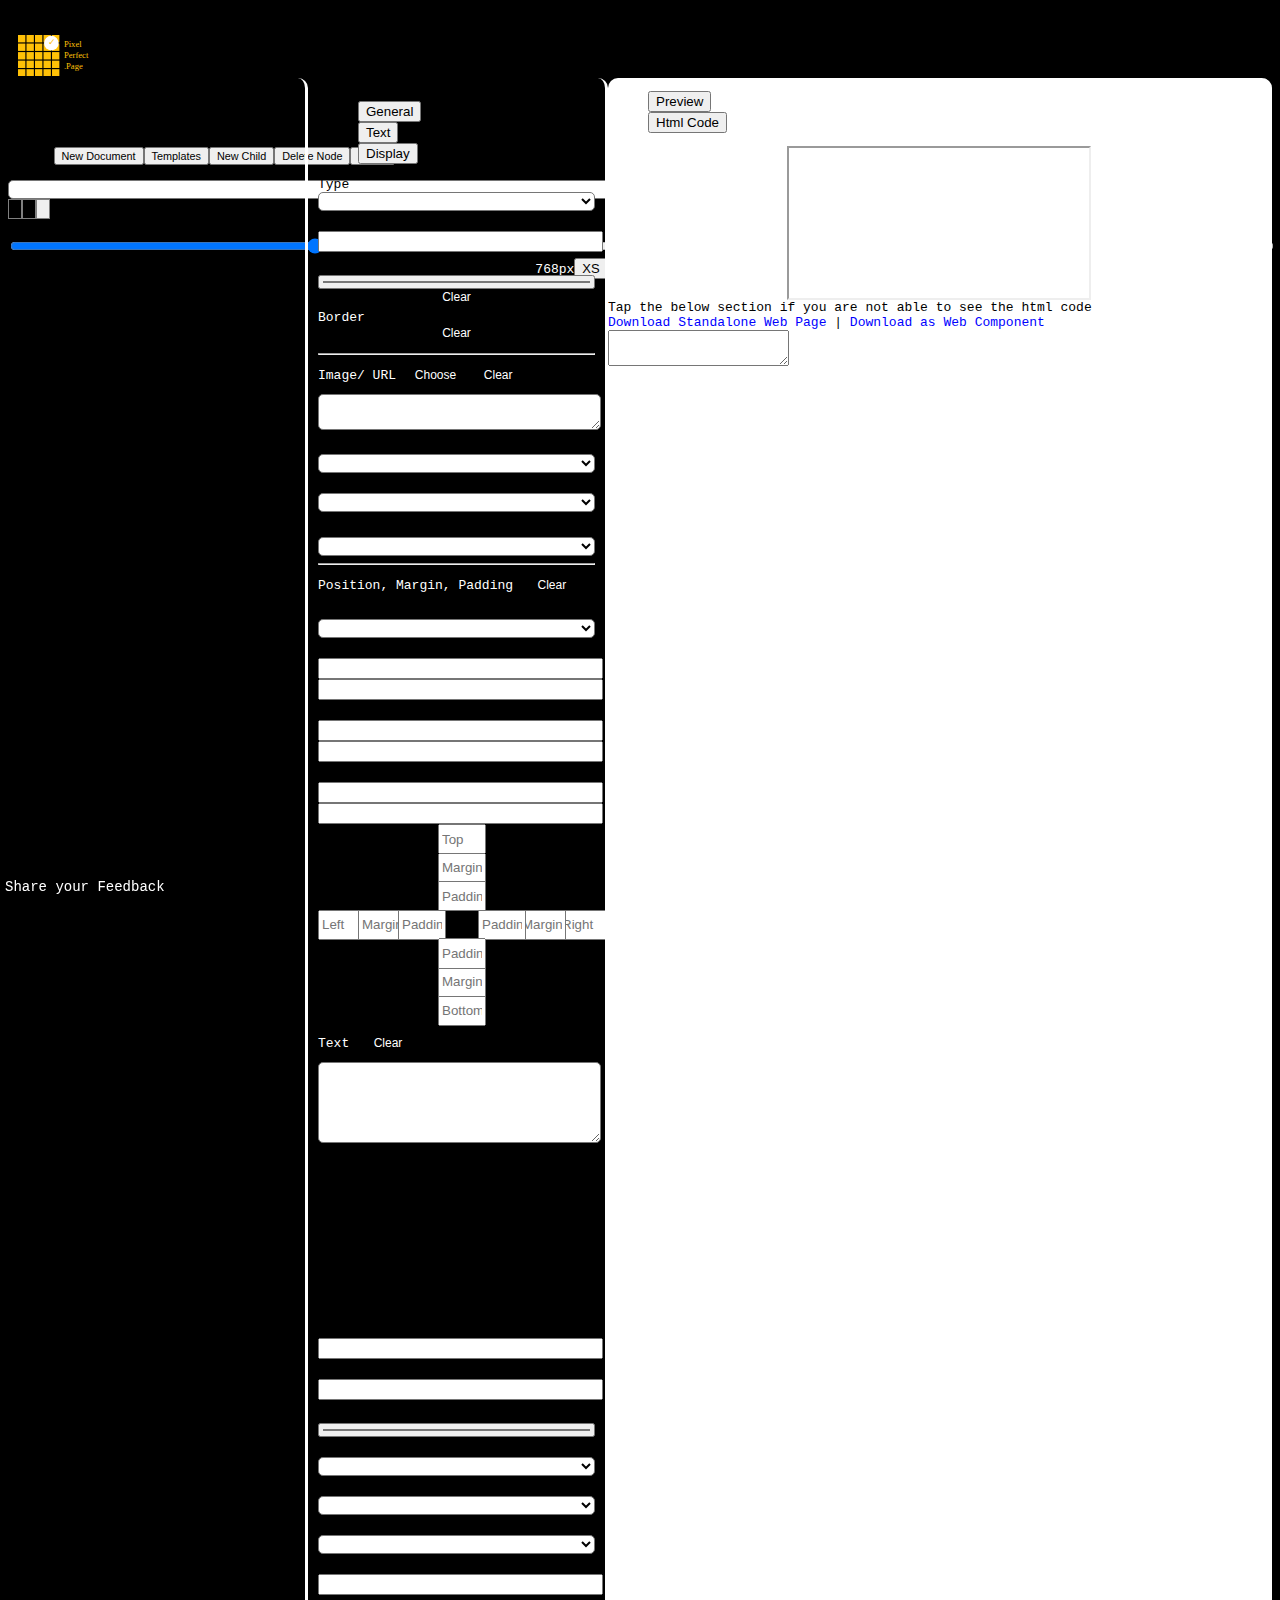
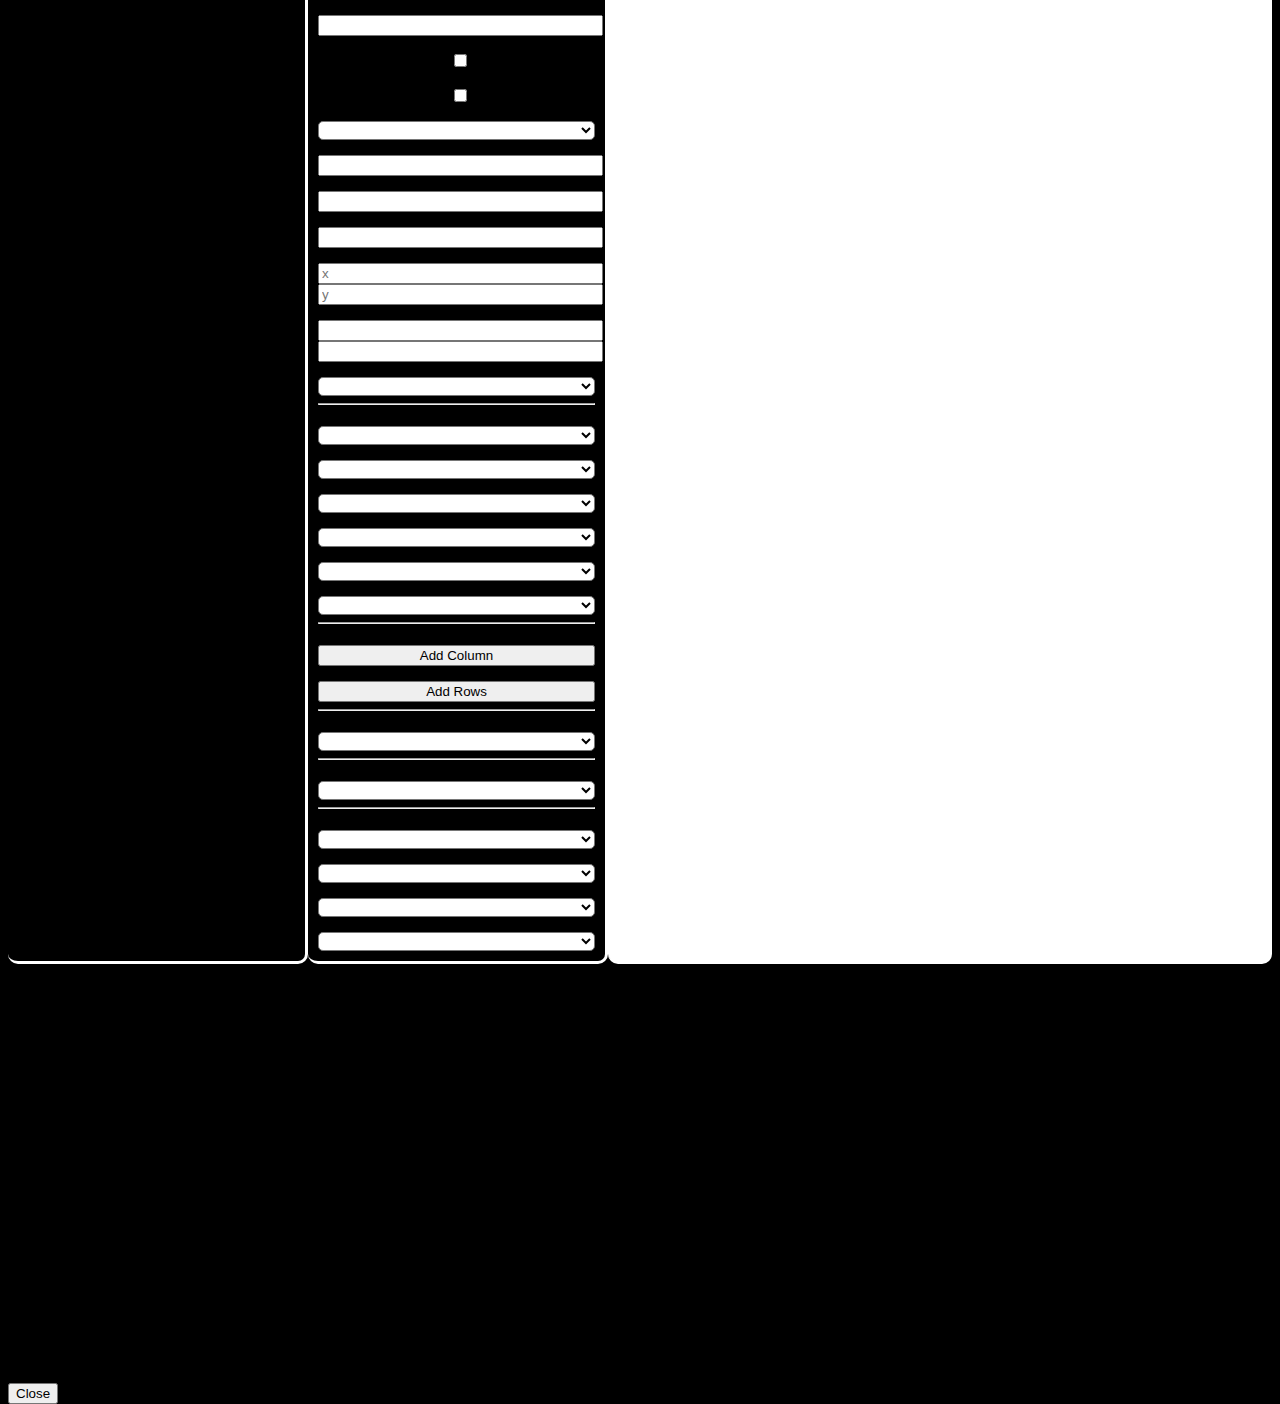
<file: app/index.html>
<!-- "The impossible - what nobody can do until somebody does" --><!DOCTYPE html><html lang="en"><head>
  <meta charset="utf-8">
  <title>Pixel Perfect your Page</title>
  <base href="/">
  <meta name="viewport" content="width=device-width, initial-scale=1">
  <link rel="icon" type="image/x-icon" href="favicon.ico">
  <meta name="title" content="pixelperfect.page - Interface Builder for html pages">
  <meta name="description" content="pixelperfect.page is a FREE WYSIWYG visual editor to swiftly design web pages using html, css and bootstrap. The outputs generated can be either as standalone pages or as webcomponents">
  <meta name="keywords" content="HTML Playground, webcomponents, bootstrap, bootstrap editor, css grid, foundation, mac web editor, resposive website design, tailwindcss, web builder, web editor, website builder, website editor, windows web editor, tailwind css">
  <meta name="application-name" content="pixelperfect.page">
  <link href="https://unpkg.com/pattern.css" rel="stylesheet">
  <link href="https://unpkg.com/aos@2.3.1/dist/aos.css" rel="stylesheet">
  <script src="https://unpkg.com/aos@2.3.1/dist/aos.js"></script>
  <link href="https://cdn.jsdelivr.net/npm/bootstrap@5.0.0/dist/css/bootstrap.min.css" rel="stylesheet" integrity="sha384-wEmeIV1mKuiNpC+IOBjI7aAzPcEZeedi5yW5f2yOq55WWLwNGmvvx4Um1vskeMj0" crossorigin="anonymous">
  <script src="https://cdn.jsdelivr.net/npm/bootstrap@5.0.0/dist/js/bootstrap.bundle.min.js" integrity="sha384-p34f1UUtsS3wqzfto5wAAmdvj+osOnFyQFpp4Ua3gs/ZVWx6oOypYoCJhGGScy+8" crossorigin="anonymous"></script>  
  <script src="https://cdn.jsdelivr.net/npm/lodash@4.17.21/lodash.min.js"></script>
  <link rel="stylesheet" href="https://use.fontawesome.com/releases/v5.7.0/css/all.css" integrity="sha384-lZN37f5QGtY3VHgisS14W3ExzMWZxybE1SJSEsQp9S+oqd12jhcu+A56Ebc1zFSJ" crossorigin="anonymous">
  <link rel="manifest" href="manifest.webmanifest">
  <meta name="theme-color" content="#1976d2">
  <script type="text/javascript" src="https://platform-api.sharethis.com/js/sharethis.js#property=60a8d039f74fe70012bfaa3f&amp;product=sop" async="async"></script>
  <!-- Global site tag (gtag.js) - Google Analytics -->
  <script async="" src="https://www.googletagmanager.com/gtag/js?id=G-QD2JPGFH66"></script>
  <script>
  setTimeout(() => {
    AOS.init();
  }, 1000);
  window.dataLayer = window.dataLayer || [];
  function gtag(){dataLayer.push(arguments);}
  gtag('js', new Date());

  gtag('config', 'G-QD2JPGFH66');
  </script>
  <!-- Global site tag (gtag.js) - Google Analytics -->
  <script type="application/ld+json">
    {
      "@context": "http://schema.org",
      "@type": "WebApplication",
      "name": "Pixel Perfect Page",
      "url": "http://pixelperfect.page/",
      "logo": "http://pixelperfect.page/assets/images/logo.png",
      "description": "Create your frontend code quickly with our simple tools. PixelPerfect.page helps you make your frontend coding easier without needing to be an expert in html, css.",
      "applicationCategory": "Free Html wysiwyg tool",
      "genre": "Tool",
      "about": {
        "@type": "Thing",
        "description": "Free, Html, wysiwyg, online, tool,"
      },
      "browserRequirements": "Requires JavaScript. Requires HTML5.",
      "softwareVersion": "1.0.0",
      "softwareHelp": {
        "@type": "CreativeWork",
        "url": "http://pixelperfect.page/"
      },
      "operatingSystem": "All",
      "aggregateRating": {
        "@type": "AggregateRating",
        "ratingValue": "88",
        "bestRating": "100",
        "ratingCount": "192990"
      }
    },
    { 
      "@context": "https://schema.org",
      "@type": "Organization",
      "url": "http://pixelperfect.page/",
      "logo": "http://pixelperfect.page/assets/images/logo.png"
    }
    </script>
    <script data-name="BMC-Widget" data-cfasync="false" src="https://cdnjs.buymeacoffee.com/1.0.0/widget.prod.min.js" data-id="pixelperfectp" data-description="Support me on Buy me a coffee!" data-message="" data-color="#FFDD00" data-position="Right" data-x_margin="18" data-y_margin="18"></script>
    <script data-ad-client="ca-pub-2064816161436813" async="" src="https://pagead2.googlesyndication.com/pagead/js/adsbygoogle.js"></script>    
<link rel="stylesheet" href="styles.2aec8d1ae13839f62c28.css"><style ng-transition="serverApp"></style><style ng-transition="serverApp">.logo[_ngcontent-sc54]{padding:10px}.shell[_ngcontent-sc54]{display:grid;grid-template-columns:1fr;grid-template-rows:70px 1fr;gap:0 0;grid-template-areas:"headerpane" "contentpane"}.headerpane[_ngcontent-sc54]{grid-area:headerpane}.contentpane[_ngcontent-sc54]{grid-area:contentpane}.panebutton[_ngcontent-sc54], .panebutton3[_ngcontent-sc54]{border:1px solid grey;height:20px}.selectedPaneButton[_ngcontent-sc54]{background-color:var(--bs-yellow)}.grid-container[_ngcontent-sc54]{height:200px;margin:0;display:grid;grid-template-columns:1fr 1fr 1fr 1fr 1fr 1fr 1fr;grid-template-rows:1fr 1fr 1fr 1fr 1fr 1fr 1fr;gap:0 0;grid-template-areas:". . . top . . ." ". . . tmargin . . ." ". . . tpadding . . ." "left lmargin lpadding . rpadding rmargin right" ". . . bpadding . . ." ". . . bmargin . . ." ". . . bottom . . ."}.top[_ngcontent-sc54]{grid-area:top}.bottom[_ngcontent-sc54]{grid-area:bottom}.left[_ngcontent-sc54]{grid-area:left}.right[_ngcontent-sc54]{grid-area:right}.lmargin[_ngcontent-sc54]{grid-area:lmargin}.rmargin[_ngcontent-sc54]{grid-area:rmargin}.tmargin[_ngcontent-sc54]{grid-area:tmargin}.bmargin[_ngcontent-sc54]{grid-area:bmargin}.lpadding[_ngcontent-sc54]{grid-area:lpadding}.rpadding[_ngcontent-sc54]{grid-area:rpadding}.tpadding[_ngcontent-sc54]{grid-area:tpadding}.bpadding[_ngcontent-sc54]{grid-area:bpadding}.toolbar[_ngcontent-sc54]{padding-top:20px}.grid-container[_ngcontent-sc54]   *[_ngcontent-sc54]{position:relative;width:40px}.grid-container[_ngcontent-sc54]   [_ngcontent-sc54]:after{position:absolute;top:0;left:0}.node-explorer[_ngcontent-sc54]{background-color:var(--bs-yellow)}.node-explorer[_ngcontent-sc54], .node-explorer-preview[_ngcontent-sc54]{border-right:3px solid #fff;border-bottom:3px solid #fff;overflow:auto;border-radius:10px}.node-explorer-preview[_ngcontent-sc54]{background-color:#fff}.text-label[_ngcontent-sc54]{color:#000;font-size:small;font-weight:500;margin-top:5px}.border-hr[_ngcontent-sc54]{border-top:1px dashed grey;margin-top:0}.config-window[_ngcontent-sc54]{height:600px;overflow:scroll}@media only screen and (min-width:320px){.page-sections-none[_ngcontent-sc54]{grid-template-columns:0 0 1fr}}@media only screen and (min-width:768px){.page-sections-none[_ngcontent-sc54]{grid-template-columns:0 0 1fr}}@media only screen and (min-width:320px){.page-sections-one[_ngcontent-sc54]{grid-template-columns:200px 0 1fr}}@media only screen and (min-width:768px){.page-sections-one[_ngcontent-sc54]{grid-template-columns:300px 0 1fr}}@media only screen and (min-width:320px){.page-sections-two[_ngcontent-sc54]{grid-template-columns:0 250px 1fr}}@media only screen and (min-width:768px){.page-sections-two[_ngcontent-sc54]{grid-template-columns:0 300px 1fr}}@media only screen and (min-width:320px){.page-sections-one-two[_ngcontent-sc54]{grid-template-columns:200px 250px 1fr}}@media only screen and (min-width:768px){.page-sections-one-two[_ngcontent-sc54]{grid-template-columns:300px 300px 1fr}}.page-sections[_ngcontent-sc54]{height:100%;display:grid;grid-template-rows:1fr;gap:0 0;grid-template-areas:"nodeexplorer properties preview"}.node-explorer-pane1[_ngcontent-sc54]{width:100%;overflow:scroll}.nodeexplorer[_ngcontent-sc54]{grid-area:nodeexplorer;padding:0}.properties[_ngcontent-sc54]{grid-area:properties;padding:10px;overflow-x:hidden;-webkit-touch-callout:none;-webkit-user-select:none;user-select:none}.preview[_ngcontent-sc54]{grid-area:preview;overflow-x:auto}iframe[_ngcontent-sc54]{margin-left:auto;margin-right:auto;display:block}.template-list[_ngcontent-sc54]{height:350px;overflow-y:scroll}.template-item[_ngcontent-sc54]{height:200px;border:3px solid bisque;border-radius:5px}.download-link[_ngcontent-sc54]{color:#00f;cursor:pointer;text-decoration:underline}.feedback[_ngcontent-sc54]{position:fixed;left:0;bottom:0;padding:5px;font-size:14px;font-family:Courier New;background-color:var(--bs-yellow)}a[_ngcontent-sc54]{color:#fff;text-decoration:none!important}.clear-field[_ngcontent-sc54], .xlabel[_ngcontent-sc54]{background-color:var(--bs-orange);color:#fff;font-family:sans-serif;border-radius:.3rem;font-size:12px;cursor:pointer;margin:1px;padding:1px 10px;border:none}.clear-field[_ngcontent-sc54]{width:60px}.clear-field-without-position[_ngcontent-sc54]{background-color:var(--bs-orange);color:#fff;font-family:sans-serif;border-radius:.3rem;cursor:pointer;border:none;font-size:12px}.section-title[_ngcontent-sc54]{background:var(--bs-dark);color:#fff;padding-top:5px;padding-bottom:5px;margin-bottom:5px;cursor:pointer}.screen-width-selector[_ngcontent-sc54]{width:100%}.screen-width-text[_ngcontent-sc54]{color:#fff;width:100%;text-align:center}.toolbar-btn[_ngcontent-sc54]{color:var(--bs-yellow);font-size:smaller}.toolbar-btn[_ngcontent-sc54]:hover{color:#000}.viewport-unlock[_ngcontent-sc54]{color:#fff}.viewport-lock[_ngcontent-sc54]{color:var(--bs-yellow)}.viewport-lock-button[_ngcontent-sc54]{font-size:small}.viewport-size-label[_ngcontent-sc54]{min-width:50px}</style></head>
<body>
  <app-root _nghost-sc56="" ng-version="11.2.8"><router-outlet _ngcontent-sc56=""></router-outlet><!----></app-root>
  <noscript>Please enable JavaScript to continue using this application.</noscript>
<script src="runtime.7b63b9fd40098a2e8207.js" defer=""></script><script src="polyfills.00096ed7d93ed26ee6df.js" defer=""></script><script src="main.a1f9c916d715e26f8593.js" defer=""></script>


</body><!-- This page was prerendered with Angular Universal --></html>
</file>
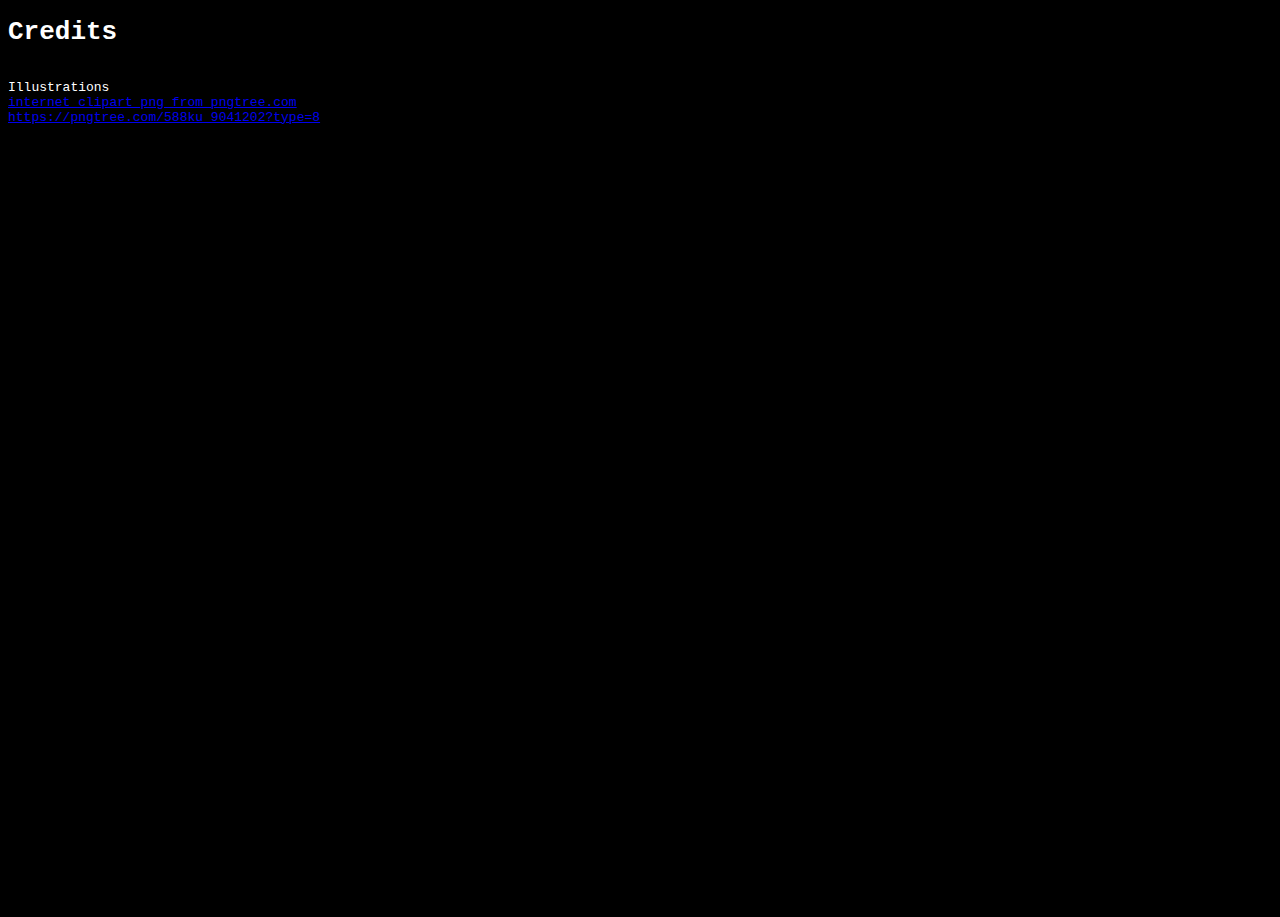
<file: credits/index.html>
<!-- "The impossible - what nobody can do until somebody does" --><!DOCTYPE html><html lang="en"><head>
  <meta charset="utf-8">
  <title>Pixel Perfect your Page</title>
  <base href="/">
  <meta name="viewport" content="width=device-width, initial-scale=1">
  <link rel="icon" type="image/x-icon" href="favicon.ico">
  <meta name="title" content="pixelperfect.page - Interface Builder for html pages">
  <meta name="description" content="pixelperfect.page is a FREE WYSIWYG visual editor to swiftly design web pages using html, css and bootstrap. The outputs generated can be either as standalone pages or as webcomponents">
  <meta name="keywords" content="HTML Playground, webcomponents, bootstrap, bootstrap editor, css grid, foundation, mac web editor, resposive website design, tailwindcss, web builder, web editor, website builder, website editor, windows web editor, tailwind css">
  <meta name="application-name" content="pixelperfect.page">
  <link href="https://unpkg.com/pattern.css" rel="stylesheet">
  <link href="https://unpkg.com/aos@2.3.1/dist/aos.css" rel="stylesheet">
  <script src="https://unpkg.com/aos@2.3.1/dist/aos.js"></script>
  <link href="https://cdn.jsdelivr.net/npm/bootstrap@5.0.0/dist/css/bootstrap.min.css" rel="stylesheet" integrity="sha384-wEmeIV1mKuiNpC+IOBjI7aAzPcEZeedi5yW5f2yOq55WWLwNGmvvx4Um1vskeMj0" crossorigin="anonymous">
  <script src="https://cdn.jsdelivr.net/npm/bootstrap@5.0.0/dist/js/bootstrap.bundle.min.js" integrity="sha384-p34f1UUtsS3wqzfto5wAAmdvj+osOnFyQFpp4Ua3gs/ZVWx6oOypYoCJhGGScy+8" crossorigin="anonymous"></script>  
  <script src="https://cdn.jsdelivr.net/npm/lodash@4.17.21/lodash.min.js"></script>
  <link rel="stylesheet" href="https://use.fontawesome.com/releases/v5.7.0/css/all.css" integrity="sha384-lZN37f5QGtY3VHgisS14W3ExzMWZxybE1SJSEsQp9S+oqd12jhcu+A56Ebc1zFSJ" crossorigin="anonymous">
  <link rel="manifest" href="manifest.webmanifest">
  <meta name="theme-color" content="#1976d2">
  <script type="text/javascript" src="https://platform-api.sharethis.com/js/sharethis.js#property=60a8d039f74fe70012bfaa3f&amp;product=sop" async="async"></script>
  <!-- Global site tag (gtag.js) - Google Analytics -->
  <script async="" src="https://www.googletagmanager.com/gtag/js?id=G-QD2JPGFH66"></script>
  <script>
  setTimeout(() => {
    AOS.init();
  }, 1000);
  window.dataLayer = window.dataLayer || [];
  function gtag(){dataLayer.push(arguments);}
  gtag('js', new Date());

  gtag('config', 'G-QD2JPGFH66');
  </script>
  <!-- Global site tag (gtag.js) - Google Analytics -->
  <script type="application/ld+json">
    {
      "@context": "http://schema.org",
      "@type": "WebApplication",
      "name": "Pixel Perfect Page",
      "url": "http://pixelperfect.page/",
      "logo": "http://pixelperfect.page/assets/images/logo.png",
      "description": "Create your frontend code quickly with our simple tools. PixelPerfect.page helps you make your frontend coding easier without needing to be an expert in html, css.",
      "applicationCategory": "Free Html wysiwyg tool",
      "genre": "Tool",
      "about": {
        "@type": "Thing",
        "description": "Free, Html, wysiwyg, online, tool,"
      },
      "browserRequirements": "Requires JavaScript. Requires HTML5.",
      "softwareVersion": "1.0.0",
      "softwareHelp": {
        "@type": "CreativeWork",
        "url": "http://pixelperfect.page/"
      },
      "operatingSystem": "All",
      "aggregateRating": {
        "@type": "AggregateRating",
        "ratingValue": "88",
        "bestRating": "100",
        "ratingCount": "192990"
      }
    },
    { 
      "@context": "https://schema.org",
      "@type": "Organization",
      "url": "http://pixelperfect.page/",
      "logo": "http://pixelperfect.page/assets/images/logo.png"
    }
    </script>
    <script data-name="BMC-Widget" data-cfasync="false" src="https://cdnjs.buymeacoffee.com/1.0.0/widget.prod.min.js" data-id="pixelperfectp" data-description="Support me on Buy me a coffee!" data-message="" data-color="#FFDD00" data-position="Right" data-x_margin="18" data-y_margin="18"></script>
    <script data-ad-client="ca-pub-2064816161436813" async="" src="https://pagead2.googlesyndication.com/pagead/js/adsbygoogle.js"></script>    
<link rel="stylesheet" href="styles.2aec8d1ae13839f62c28.css"><style ng-transition="serverApp"></style><style ng-transition="serverApp">#credits-container[_ngcontent-sc16]{color:#fff}</style></head>
<body>
  <app-root _nghost-sc56="" ng-version="11.2.8"><router-outlet _ngcontent-sc56=""></router-outlet><app-credits _nghost-sc16=""><div _ngcontent-sc16="" id="credits-container"><h1 _ngcontent-sc16="">Credits</h1><br _ngcontent-sc16=""> Illustrations<br _ngcontent-sc16=""><a _ngcontent-sc16="" href="https://pngtree.com/so/internet-clipart">internet clipart png from pngtree.com</a><br _ngcontent-sc16=""><a _ngcontent-sc16="" href="https://pngtree.com/588ku_9041202?type=8"> https://pngtree.com/588ku_9041202?type=8</a><br _ngcontent-sc16=""><br _ngcontent-sc16=""></div></app-credits><!----></app-root>
  <noscript>Please enable JavaScript to continue using this application.</noscript>
<script src="runtime.7b63b9fd40098a2e8207.js" defer=""></script><script src="polyfills.00096ed7d93ed26ee6df.js" defer=""></script><script src="main.a1f9c916d715e26f8593.js" defer=""></script>


</body><!-- This page was prerendered with Angular Universal --></html>
</file>
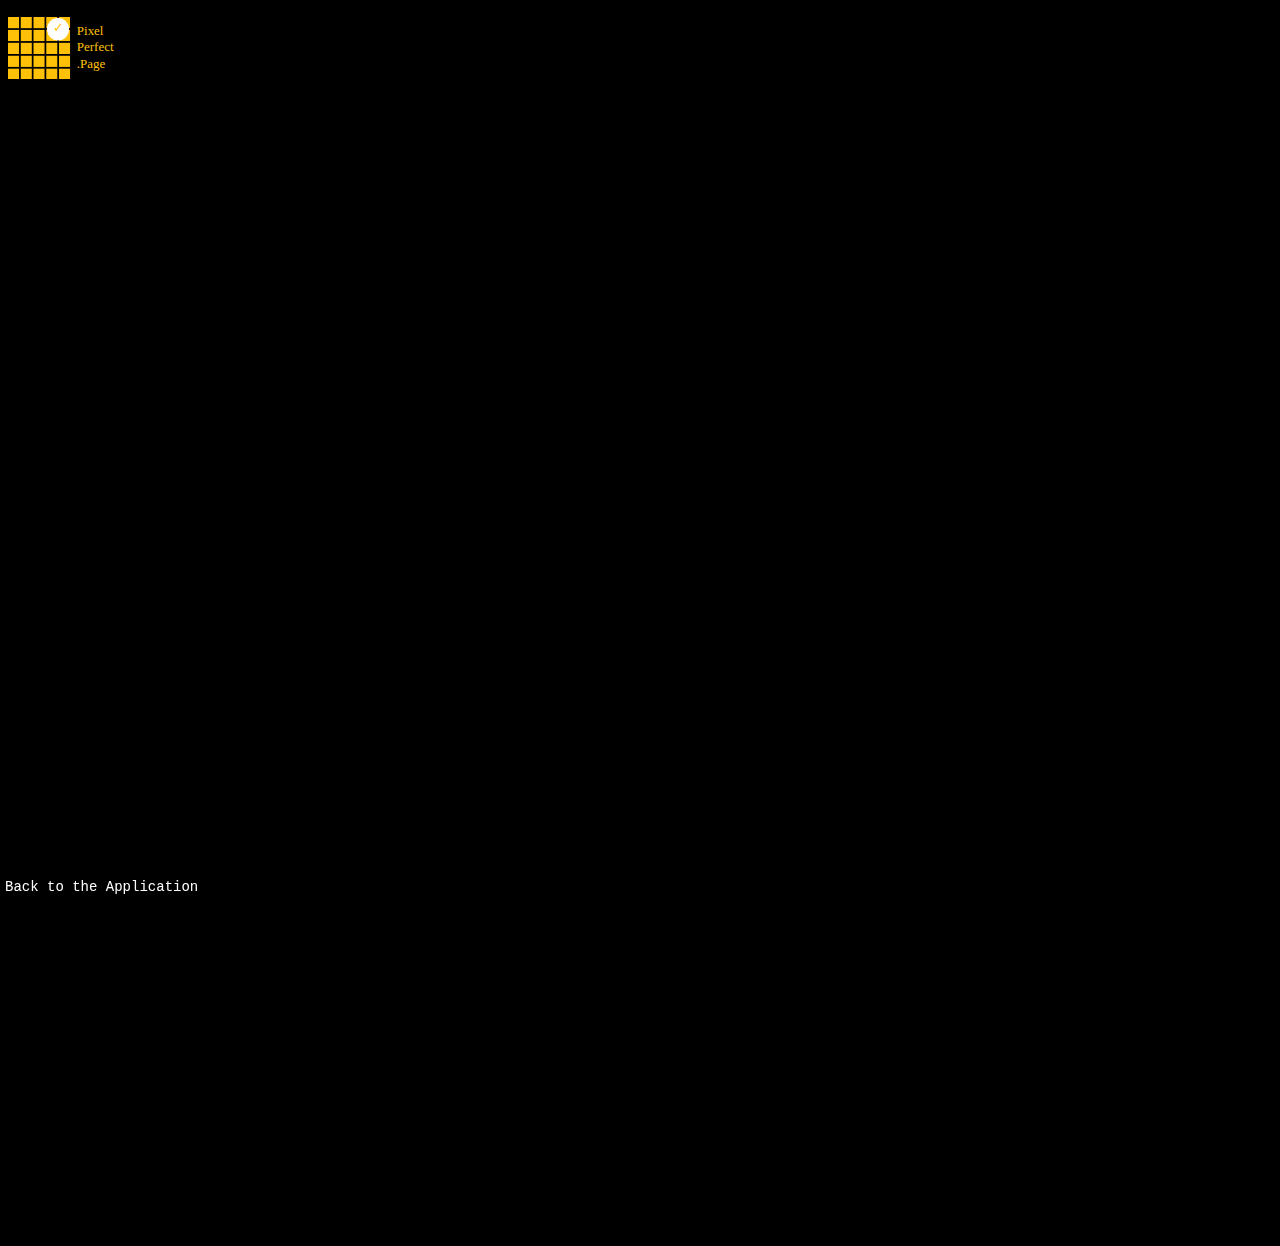
<file: feedback/index.html>
<!-- "The impossible - what nobody can do until somebody does" --><!DOCTYPE html><html lang="en"><head>
  <meta charset="utf-8">
  <title>Pixel Perfect your Page</title>
  <base href="/">
  <meta name="viewport" content="width=device-width, initial-scale=1">
  <link rel="icon" type="image/x-icon" href="favicon.ico">
  <meta name="title" content="pixelperfect.page - Interface Builder for html pages">
  <meta name="description" content="pixelperfect.page is a FREE WYSIWYG visual editor to swiftly design web pages using html, css and bootstrap. The outputs generated can be either as standalone pages or as webcomponents">
  <meta name="keywords" content="HTML Playground, webcomponents, bootstrap, bootstrap editor, css grid, foundation, mac web editor, resposive website design, tailwindcss, web builder, web editor, website builder, website editor, windows web editor, tailwind css">
  <meta name="application-name" content="pixelperfect.page">
  <link href="https://unpkg.com/pattern.css" rel="stylesheet">
  <link href="https://unpkg.com/aos@2.3.1/dist/aos.css" rel="stylesheet">
  <script src="https://unpkg.com/aos@2.3.1/dist/aos.js"></script>
  <link href="https://cdn.jsdelivr.net/npm/bootstrap@5.0.0/dist/css/bootstrap.min.css" rel="stylesheet" integrity="sha384-wEmeIV1mKuiNpC+IOBjI7aAzPcEZeedi5yW5f2yOq55WWLwNGmvvx4Um1vskeMj0" crossorigin="anonymous">
  <script src="https://cdn.jsdelivr.net/npm/bootstrap@5.0.0/dist/js/bootstrap.bundle.min.js" integrity="sha384-p34f1UUtsS3wqzfto5wAAmdvj+osOnFyQFpp4Ua3gs/ZVWx6oOypYoCJhGGScy+8" crossorigin="anonymous"></script>  
  <script src="https://cdn.jsdelivr.net/npm/lodash@4.17.21/lodash.min.js"></script>
  <link rel="stylesheet" href="https://use.fontawesome.com/releases/v5.7.0/css/all.css" integrity="sha384-lZN37f5QGtY3VHgisS14W3ExzMWZxybE1SJSEsQp9S+oqd12jhcu+A56Ebc1zFSJ" crossorigin="anonymous">
  <link rel="manifest" href="manifest.webmanifest">
  <meta name="theme-color" content="#1976d2">
  <script type="text/javascript" src="https://platform-api.sharethis.com/js/sharethis.js#property=60a8d039f74fe70012bfaa3f&amp;product=sop" async="async"></script>
  <!-- Global site tag (gtag.js) - Google Analytics -->
  <script async="" src="https://www.googletagmanager.com/gtag/js?id=G-QD2JPGFH66"></script>
  <script>
  setTimeout(() => {
    AOS.init();
  }, 1000);
  window.dataLayer = window.dataLayer || [];
  function gtag(){dataLayer.push(arguments);}
  gtag('js', new Date());

  gtag('config', 'G-QD2JPGFH66');
  </script>
  <!-- Global site tag (gtag.js) - Google Analytics -->
  <script type="application/ld+json">
    {
      "@context": "http://schema.org",
      "@type": "WebApplication",
      "name": "Pixel Perfect Page",
      "url": "http://pixelperfect.page/",
      "logo": "http://pixelperfect.page/assets/images/logo.png",
      "description": "Create your frontend code quickly with our simple tools. PixelPerfect.page helps you make your frontend coding easier without needing to be an expert in html, css.",
      "applicationCategory": "Free Html wysiwyg tool",
      "genre": "Tool",
      "about": {
        "@type": "Thing",
        "description": "Free, Html, wysiwyg, online, tool,"
      },
      "browserRequirements": "Requires JavaScript. Requires HTML5.",
      "softwareVersion": "1.0.0",
      "softwareHelp": {
        "@type": "CreativeWork",
        "url": "http://pixelperfect.page/"
      },
      "operatingSystem": "All",
      "aggregateRating": {
        "@type": "AggregateRating",
        "ratingValue": "88",
        "bestRating": "100",
        "ratingCount": "192990"
      }
    },
    { 
      "@context": "https://schema.org",
      "@type": "Organization",
      "url": "http://pixelperfect.page/",
      "logo": "http://pixelperfect.page/assets/images/logo.png"
    }
    </script>
    <script data-name="BMC-Widget" data-cfasync="false" src="https://cdnjs.buymeacoffee.com/1.0.0/widget.prod.min.js" data-id="pixelperfectp" data-description="Support me on Buy me a coffee!" data-message="" data-color="#FFDD00" data-position="Right" data-x_margin="18" data-y_margin="18"></script>
    <script data-ad-client="ca-pub-2064816161436813" async="" src="https://pagead2.googlesyndication.com/pagead/js/adsbygoogle.js"></script>    
<link rel="stylesheet" href="styles.2aec8d1ae13839f62c28.css"><style ng-transition="serverApp"></style><style ng-transition="serverApp">.feedback[_ngcontent-sc17]{position:fixed;left:0;bottom:0;padding:5px;font-size:14px;font-family:Courier New;background-color:var(--bs-yellow)}a[_ngcontent-sc17]{color:#fff;text-decoration:none!important}</style></head>
<body>
  <app-root _nghost-sc56="" ng-version="11.2.8"><router-outlet _ngcontent-sc56=""></router-outlet><app-feedback _nghost-sc17=""><div _ngcontent-sc17="" class="container-fluid bg-blue white pattern-grid-sm"><div _ngcontent-sc17="" class="container"><div _ngcontent-sc17="" class="headerpane"><div _ngcontent-sc17="" class="container-fluid"><div _ngcontent-sc17="" class="row"><div _ngcontent-sc17="" class="col-2"><h1 _ngcontent-sc17="" class="logo-class"><a _ngcontent-sc17="" href="/"><img _ngcontent-sc17="" src="/assets/images/logo.svg" width="120px" alt="" srcset="" class="logo"></a></h1></div><div _ngcontent-sc17="" class="col-6 toolbar"></div><div _ngcontent-sc17="" class="col-4"></div></div></div></div><div _ngcontent-sc17="" class="row tutorial-body"><iframe _ngcontent-sc17="" src="https://docs.google.com/forms/d/e/1FAIpQLSdO--FlvZjf_68CL0J2JHxMgvSvGWaZ7vSpObjipS9J5zs0DA/viewform?embedded=true" width="640" height="1138" frameborder="0" marginheight="0" marginwidth="0">Loading…</iframe></div></div></div><div _ngcontent-sc17="" id="feedback" class="feedback"><a _ngcontent-sc17="" href="/app"> Back to the Application</a></div></app-feedback><!----></app-root>
  <noscript>Please enable JavaScript to continue using this application.</noscript>
<script src="runtime.7b63b9fd40098a2e8207.js" defer=""></script><script src="polyfills.00096ed7d93ed26ee6df.js" defer=""></script><script src="main.a1f9c916d715e26f8593.js" defer=""></script>


</body><!-- This page was prerendered with Angular Universal --></html>
</file>
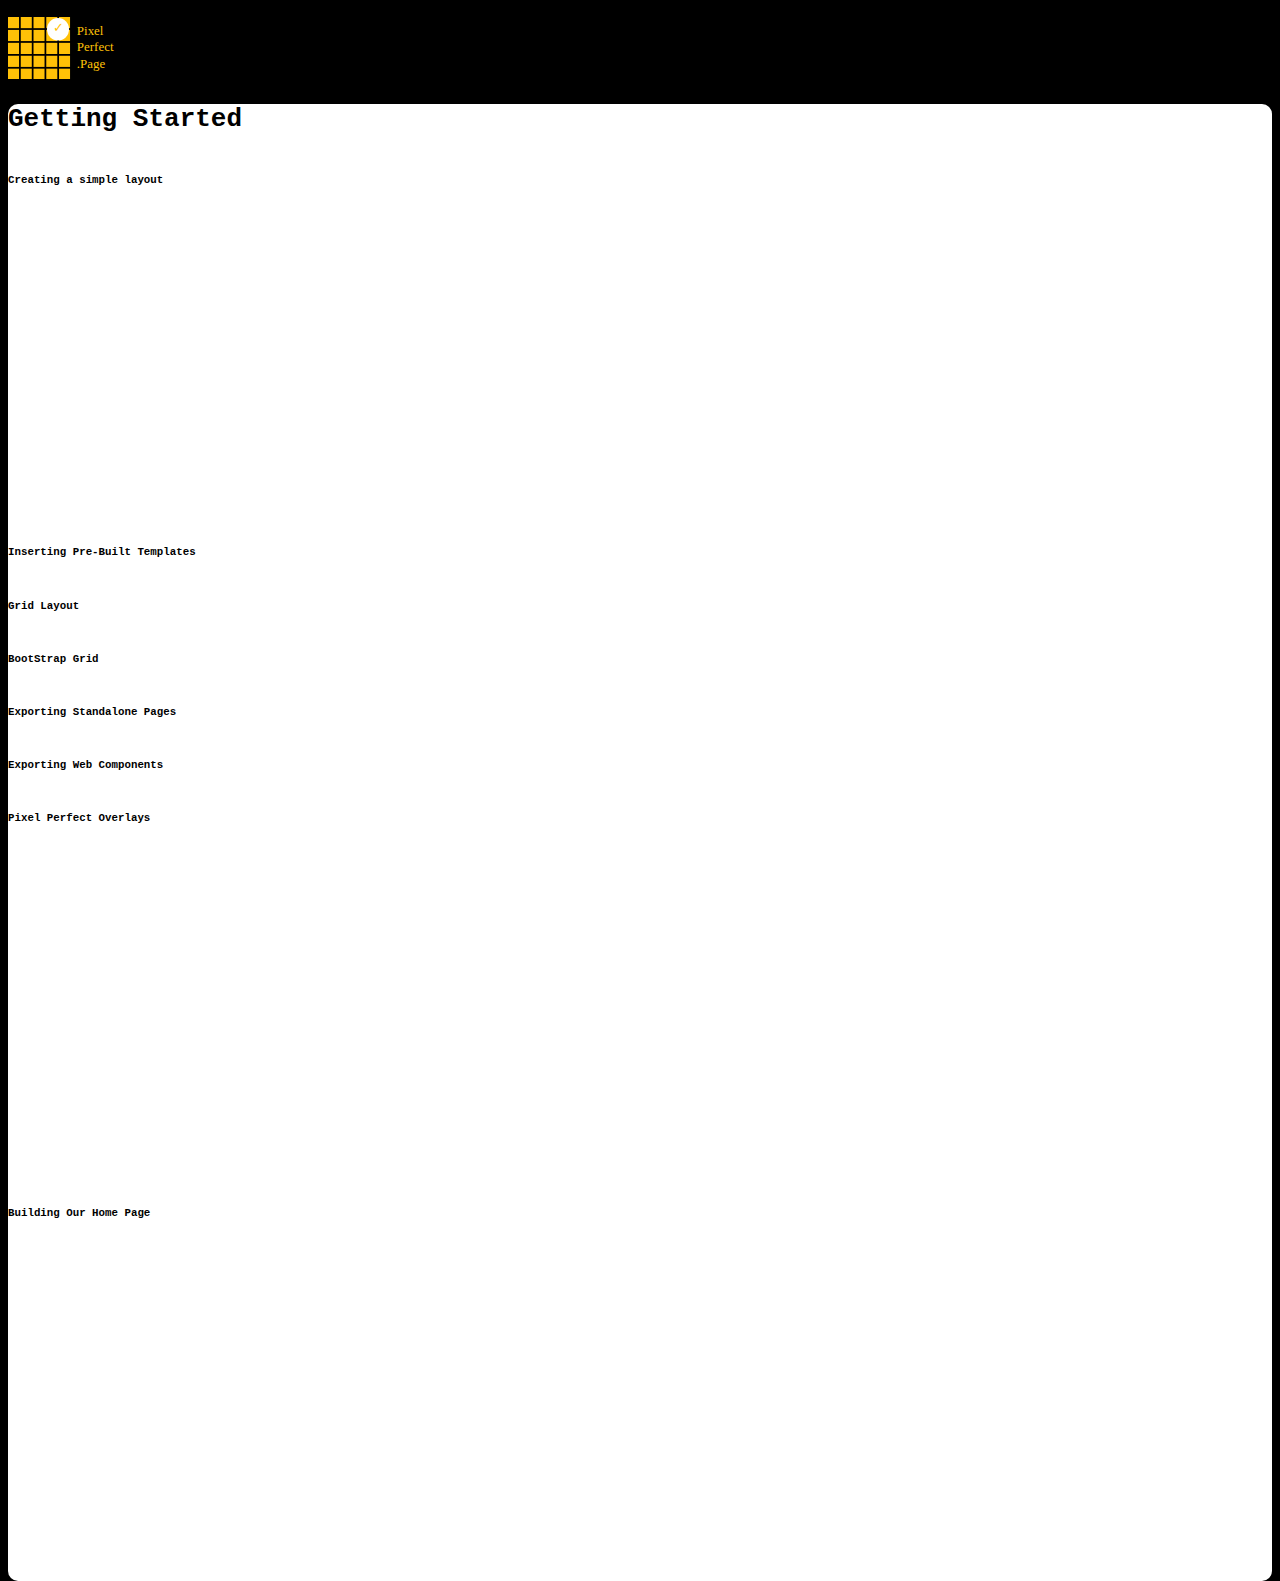
<file: tutor/index.html>
<!-- "The impossible - what nobody can do until somebody does" --><!DOCTYPE html><html lang="en"><head>
  <meta charset="utf-8">
  <title>Pixel Perfect your Page</title>
  <base href="/">
  <meta name="viewport" content="width=device-width, initial-scale=1">
  <link rel="icon" type="image/x-icon" href="favicon.ico">
  <meta name="title" content="pixelperfect.page - Interface Builder for html pages">
  <meta name="description" content="pixelperfect.page is a FREE WYSIWYG visual editor to swiftly design web pages using html, css and bootstrap. The outputs generated can be either as standalone pages or as webcomponents">
  <meta name="keywords" content="HTML Playground, webcomponents, bootstrap, bootstrap editor, css grid, foundation, mac web editor, resposive website design, tailwindcss, web builder, web editor, website builder, website editor, windows web editor, tailwind css">
  <meta name="application-name" content="pixelperfect.page">
  <link href="https://unpkg.com/pattern.css" rel="stylesheet">
  <link href="https://unpkg.com/aos@2.3.1/dist/aos.css" rel="stylesheet">
  <script src="https://unpkg.com/aos@2.3.1/dist/aos.js"></script>
  <link href="https://cdn.jsdelivr.net/npm/bootstrap@5.0.0/dist/css/bootstrap.min.css" rel="stylesheet" integrity="sha384-wEmeIV1mKuiNpC+IOBjI7aAzPcEZeedi5yW5f2yOq55WWLwNGmvvx4Um1vskeMj0" crossorigin="anonymous">
  <script src="https://cdn.jsdelivr.net/npm/bootstrap@5.0.0/dist/js/bootstrap.bundle.min.js" integrity="sha384-p34f1UUtsS3wqzfto5wAAmdvj+osOnFyQFpp4Ua3gs/ZVWx6oOypYoCJhGGScy+8" crossorigin="anonymous"></script>  
  <script src="https://cdn.jsdelivr.net/npm/lodash@4.17.21/lodash.min.js"></script>
  <link rel="stylesheet" href="https://use.fontawesome.com/releases/v5.7.0/css/all.css" integrity="sha384-lZN37f5QGtY3VHgisS14W3ExzMWZxybE1SJSEsQp9S+oqd12jhcu+A56Ebc1zFSJ" crossorigin="anonymous">
  <link rel="manifest" href="manifest.webmanifest">
  <meta name="theme-color" content="#1976d2">
  <script type="text/javascript" src="https://platform-api.sharethis.com/js/sharethis.js#property=60a8d039f74fe70012bfaa3f&amp;product=sop" async="async"></script>
  <!-- Global site tag (gtag.js) - Google Analytics -->
  <script async="" src="https://www.googletagmanager.com/gtag/js?id=G-QD2JPGFH66"></script>
  <script>
  setTimeout(() => {
    AOS.init();
  }, 1000);
  window.dataLayer = window.dataLayer || [];
  function gtag(){dataLayer.push(arguments);}
  gtag('js', new Date());

  gtag('config', 'G-QD2JPGFH66');
  </script>
  <!-- Global site tag (gtag.js) - Google Analytics -->
  <script type="application/ld+json">
    {
      "@context": "http://schema.org",
      "@type": "WebApplication",
      "name": "Pixel Perfect Page",
      "url": "http://pixelperfect.page/",
      "logo": "http://pixelperfect.page/assets/images/logo.png",
      "description": "Create your frontend code quickly with our simple tools. PixelPerfect.page helps you make your frontend coding easier without needing to be an expert in html, css.",
      "applicationCategory": "Free Html wysiwyg tool",
      "genre": "Tool",
      "about": {
        "@type": "Thing",
        "description": "Free, Html, wysiwyg, online, tool,"
      },
      "browserRequirements": "Requires JavaScript. Requires HTML5.",
      "softwareVersion": "1.0.0",
      "softwareHelp": {
        "@type": "CreativeWork",
        "url": "http://pixelperfect.page/"
      },
      "operatingSystem": "All",
      "aggregateRating": {
        "@type": "AggregateRating",
        "ratingValue": "88",
        "bestRating": "100",
        "ratingCount": "192990"
      }
    },
    { 
      "@context": "https://schema.org",
      "@type": "Organization",
      "url": "http://pixelperfect.page/",
      "logo": "http://pixelperfect.page/assets/images/logo.png"
    }
    </script>
    <script data-name="BMC-Widget" data-cfasync="false" src="https://cdnjs.buymeacoffee.com/1.0.0/widget.prod.min.js" data-id="pixelperfectp" data-description="Support me on Buy me a coffee!" data-message="" data-color="#FFDD00" data-position="Right" data-x_margin="18" data-y_margin="18"></script>
    <script data-ad-client="ca-pub-2064816161436813" async="" src="https://pagead2.googlesyndication.com/pagead/js/adsbygoogle.js"></script>    
<link rel="stylesheet" href="styles.2aec8d1ae13839f62c28.css"><style ng-transition="serverApp"></style><style ng-transition="serverApp">.tutorial-body[_ngcontent-sc55]{background:#fff;border-radius:10px;padding-bottom:20px}</style></head>
<body>
  <app-root _nghost-sc56="" ng-version="11.2.8"><router-outlet _ngcontent-sc56=""></router-outlet><app-tutor _nghost-sc55=""><div _ngcontent-sc55="" class="container-fluid bg-blue white pattern-grid-sm"><div _ngcontent-sc55="" class="container"><div _ngcontent-sc55="" class="headerpane"><div _ngcontent-sc55="" class="container-fluid"><div _ngcontent-sc55="" class="row"><div _ngcontent-sc55="" class="col-2"><h1 _ngcontent-sc55="" class="logo-class"><a _ngcontent-sc55="" href="/"><img _ngcontent-sc55="" src="/assets/images/logo.svg" width="120px" alt="" srcset="" class="logo"></a></h1></div><div _ngcontent-sc55="" class="col-6 toolbar"></div><div _ngcontent-sc55="" class="col-4"></div></div></div></div><div _ngcontent-sc55="" class="row tutorial-body"><div _ngcontent-sc55="" class="col-md-12"><div _ngcontent-sc55="" class="row"><div _ngcontent-sc55="" class="col-md-12"><h1 _ngcontent-sc55="">Getting Started</h1></div></div><div _ngcontent-sc55="" class="row"><div _ngcontent-sc55="" class="col-md-6"><h5 _ngcontent-sc55="">Creating a simple layout</h5><iframe _ngcontent-sc55="" width="560" height="315" src="https://www.youtube.com/embed/twhi7aZmKyc" title="YouTube video player" frameborder="0" allow="accelerometer; autoplay; clipboard-write; encrypted-media; gyroscope; picture-in-picture" allowfullscreen=""></iframe></div><div _ngcontent-sc55="" class="col-md-6"><h5 _ngcontent-sc55="">Inserting Pre-Built Templates </h5></div></div><div _ngcontent-sc55="" class="row"><div _ngcontent-sc55="" class="col-md-6"><h5 _ngcontent-sc55="">Grid Layout</h5></div><div _ngcontent-sc55="" class="col-md-6"><h5 _ngcontent-sc55="">BootStrap Grid</h5></div></div><div _ngcontent-sc55="" class="row"><div _ngcontent-sc55="" class="col-md-6"><h5 _ngcontent-sc55="">Exporting Standalone Pages</h5></div><div _ngcontent-sc55="" class="col-md-6"><h5 _ngcontent-sc55="">Exporting Web Components</h5></div></div><div _ngcontent-sc55="" class="row"><div _ngcontent-sc55="" class="col-md-6"><h5 _ngcontent-sc55="">Pixel Perfect Overlays</h5><iframe _ngcontent-sc55="" width="560" height="315" src="https://www.youtube.com/embed/3xAoJ-j9O-I" title="YouTube video player" frameborder="0" allow="accelerometer; autoplay; clipboard-write; encrypted-media; gyroscope; picture-in-picture" allowfullscreen=""></iframe></div><div _ngcontent-sc55="" class="col-md-6"><h5 _ngcontent-sc55=""></h5></div></div><div _ngcontent-sc55="" class="row"><div _ngcontent-sc55="" class="col-md-6"><h5 _ngcontent-sc55="">Building Our Home Page</h5><iframe _ngcontent-sc55="" width="560" height="315" src="https://www.youtube.com/embed/sxLkwP2tsLo?controls=0" title="YouTube video player" frameborder="0" allow="accelerometer; autoplay; clipboard-write; encrypted-media; gyroscope; picture-in-picture" allowfullscreen=""></iframe></div><div _ngcontent-sc55="" class="col-md-6"></div></div><div _ngcontent-sc55="" class="row"><div _ngcontent-sc55="" class="col-md-12"></div></div></div></div></div></div></app-tutor><!----></app-root>
  <noscript>Please enable JavaScript to continue using this application.</noscript>
<script src="runtime.7b63b9fd40098a2e8207.js" defer=""></script><script src="polyfills.00096ed7d93ed26ee6df.js" defer=""></script><script src="main.a1f9c916d715e26f8593.js" defer=""></script>


</body><!-- This page was prerendered with Angular Universal --></html>
</file>
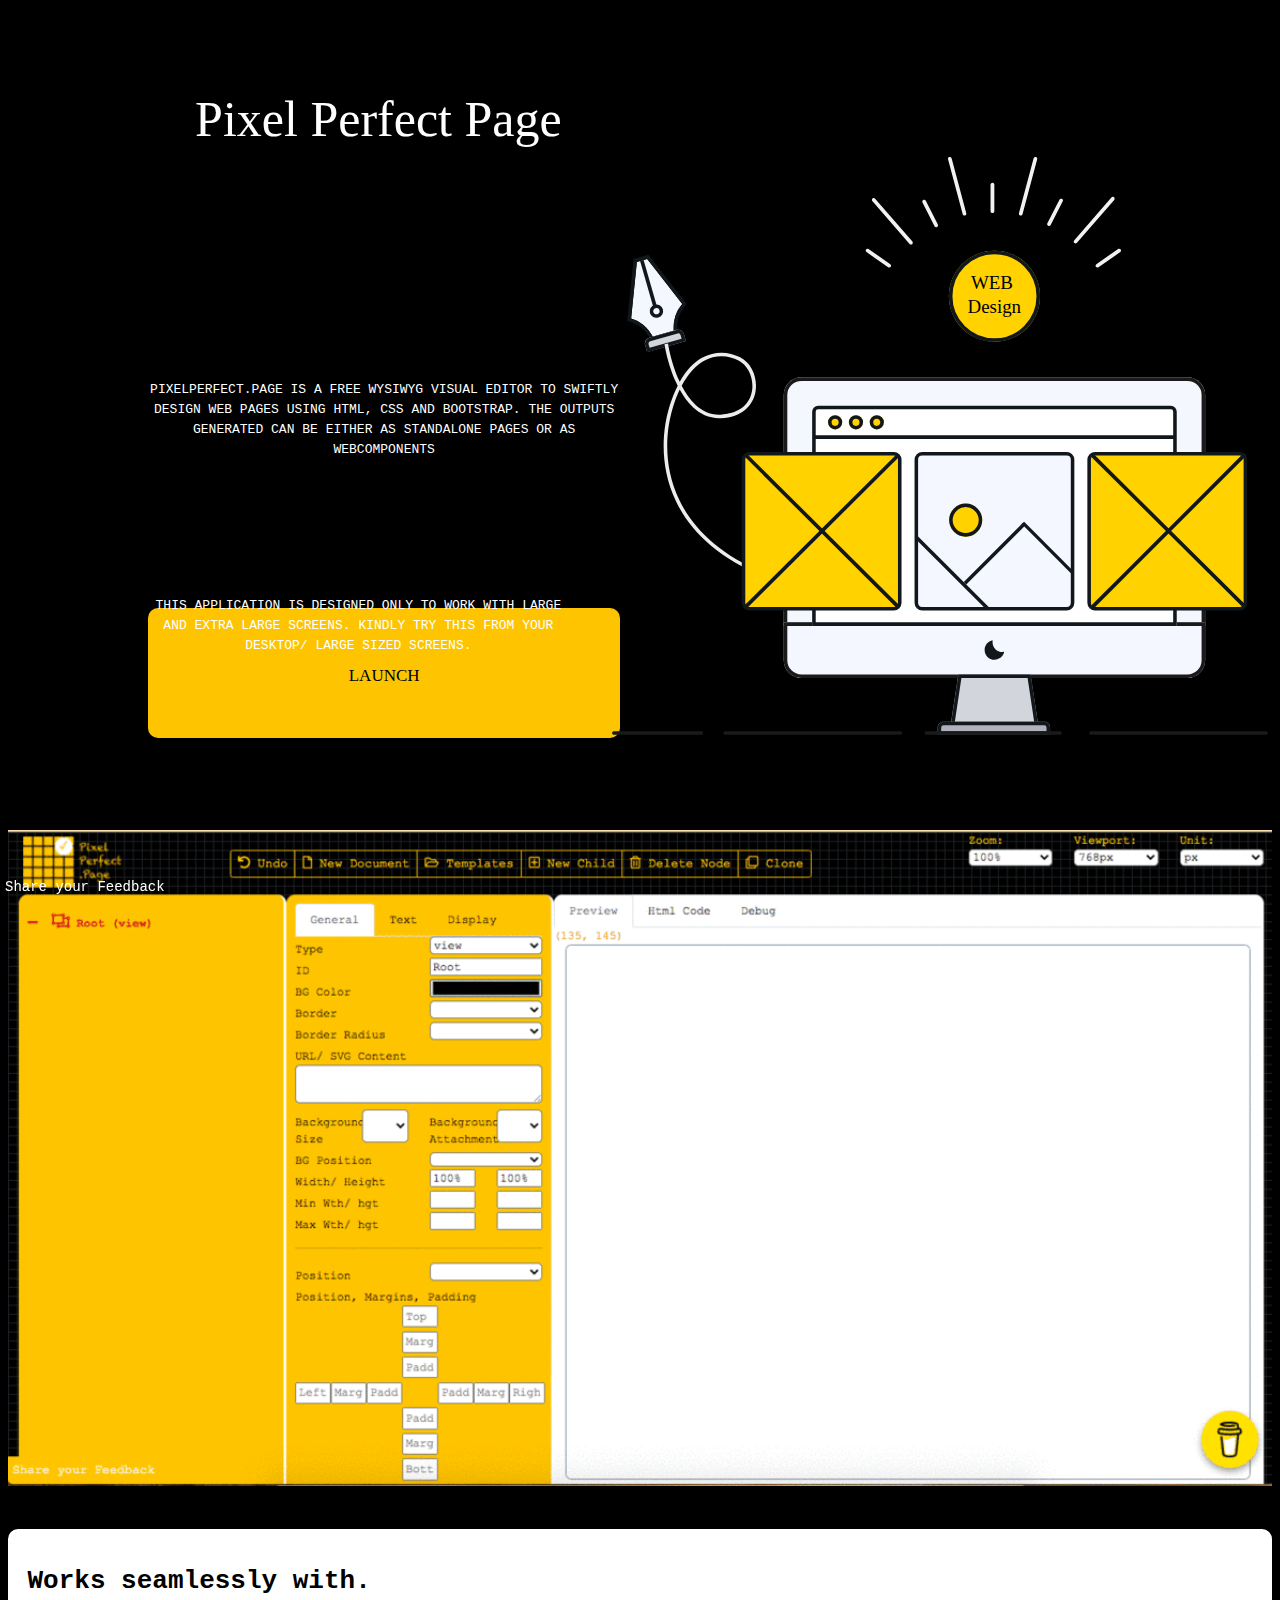
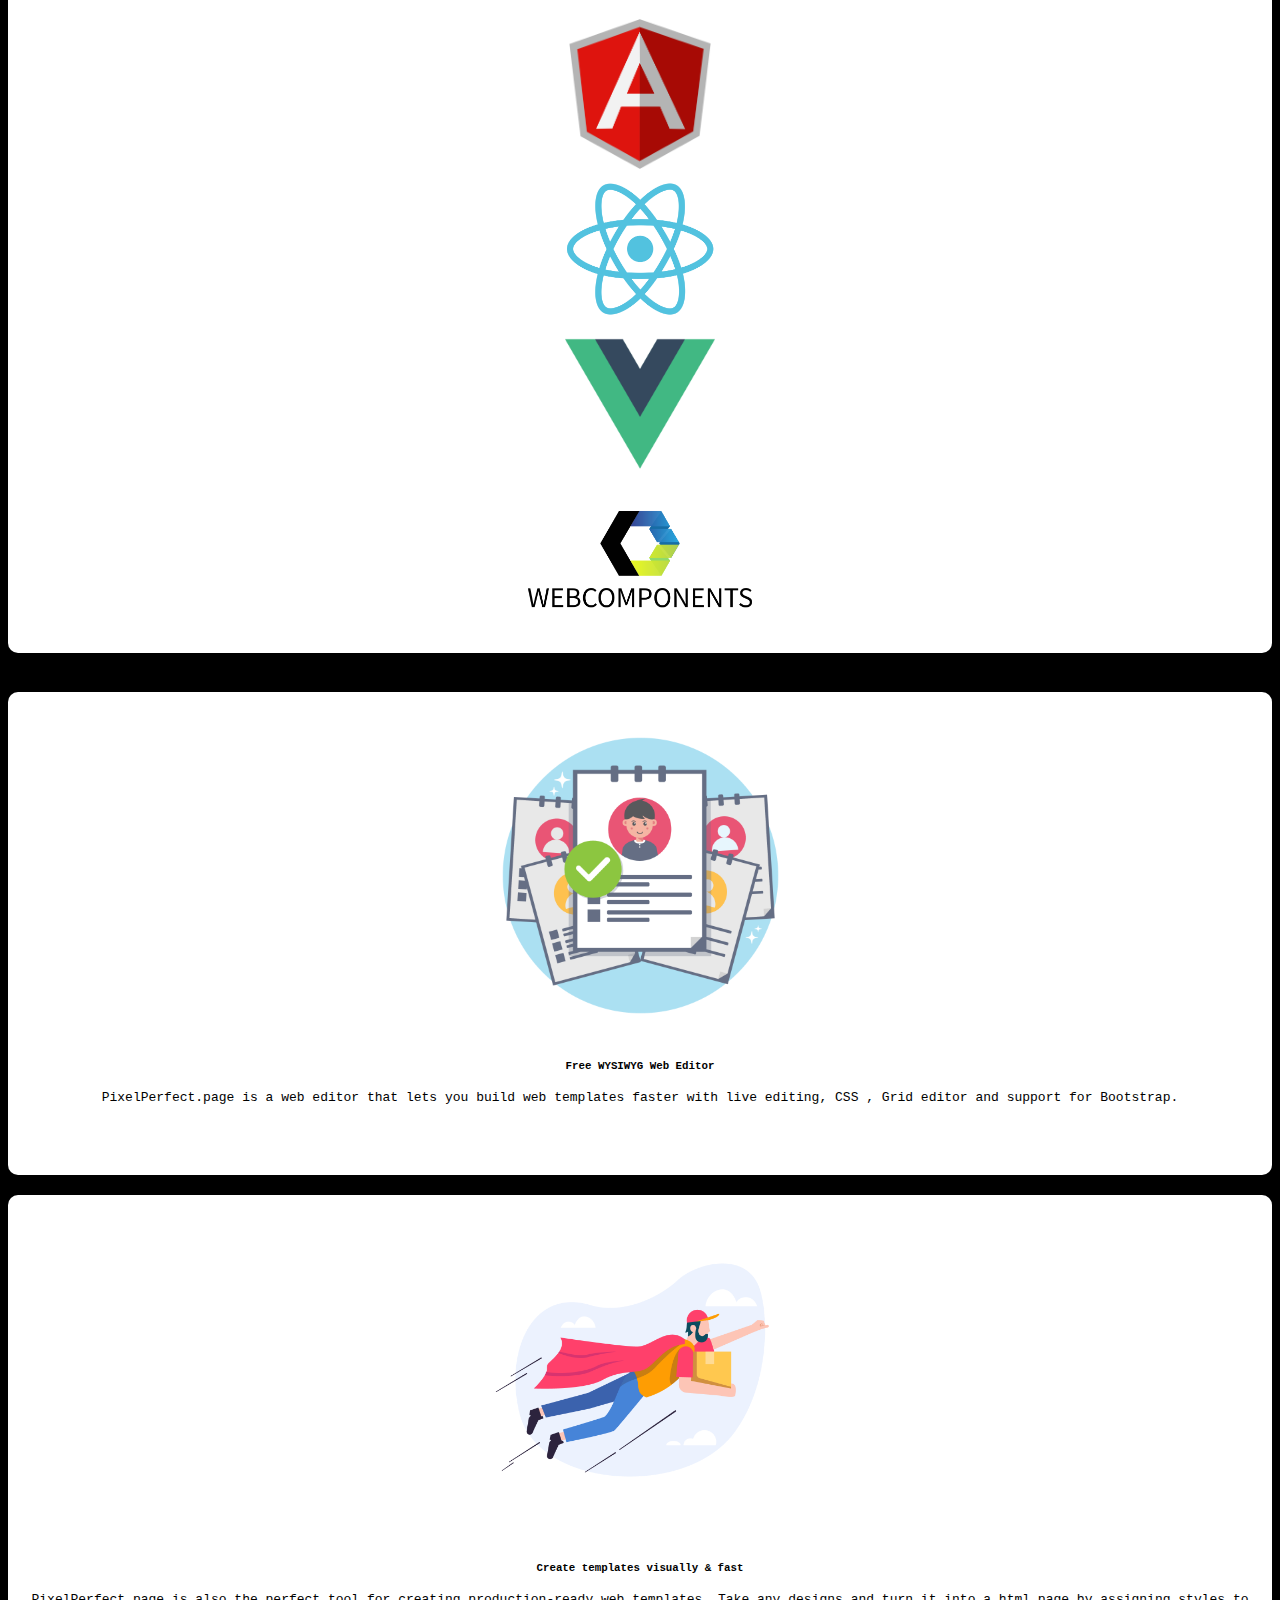
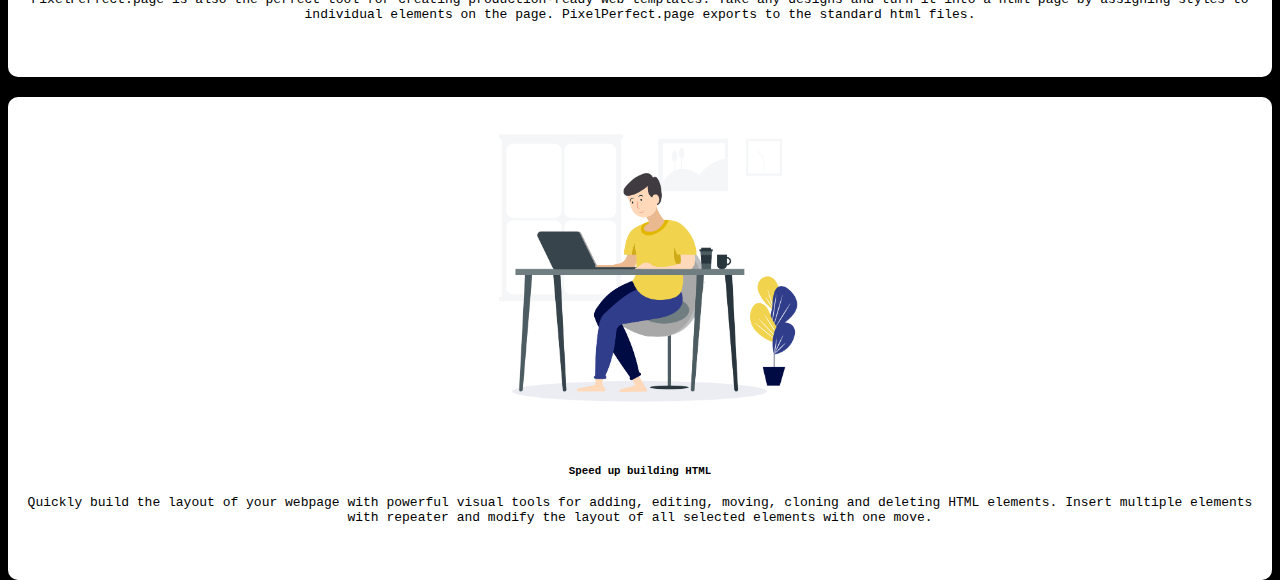
<file: index.original.html>
<!-- "The impossible - what nobody can do until somebody does" -->

<!doctype html>
<html lang="en">
<head>
  <meta charset="utf-8">
  <title>Pixel Perfect your Page</title>
  <base href="/">
  <meta name="viewport" content="width=device-width, initial-scale=1">
  <link rel="icon" type="image/x-icon" href="favicon.ico">
  <meta name="title" content="pixelperfect.page - Interface Builder for html pages">
  <meta name="description" content="pixelperfect.page is a FREE WYSIWYG visual editor to swiftly design web pages using html, css and bootstrap. The outputs generated can be either as standalone pages or as webcomponents">
  <meta name="keywords" content="HTML Playground, webcomponents, bootstrap, bootstrap editor, css grid, foundation, mac web editor, resposive website design, tailwindcss, web builder, web editor, website builder, website editor, windows web editor, tailwind css">
  <meta name="application-name" content="pixelperfect.page">
  <link href="https://unpkg.com/pattern.css" rel="stylesheet">
  <link href="https://unpkg.com/aos@2.3.1/dist/aos.css" rel="stylesheet">
  <script src="https://unpkg.com/aos@2.3.1/dist/aos.js"></script>
  <link href="https://cdn.jsdelivr.net/npm/bootstrap@5.0.0/dist/css/bootstrap.min.css" rel="stylesheet" integrity="sha384-wEmeIV1mKuiNpC+IOBjI7aAzPcEZeedi5yW5f2yOq55WWLwNGmvvx4Um1vskeMj0" crossorigin="anonymous">
  <script src="https://cdn.jsdelivr.net/npm/bootstrap@5.0.0/dist/js/bootstrap.bundle.min.js" integrity="sha384-p34f1UUtsS3wqzfto5wAAmdvj+osOnFyQFpp4Ua3gs/ZVWx6oOypYoCJhGGScy+8" crossorigin="anonymous"></script>  
  <script src="https://cdn.jsdelivr.net/npm/lodash@4.17.21/lodash.min.js"></script>
  <link rel="stylesheet" href="https://use.fontawesome.com/releases/v5.7.0/css/all.css" integrity="sha384-lZN37f5QGtY3VHgisS14W3ExzMWZxybE1SJSEsQp9S+oqd12jhcu+A56Ebc1zFSJ" crossorigin="anonymous">
  <link rel="manifest" href="manifest.webmanifest">
  <meta name="theme-color" content="#1976d2">
  <script type="text/javascript" src="https://platform-api.sharethis.com/js/sharethis.js#property=60a8d039f74fe70012bfaa3f&amp;product=sop" async="async"></script>
  <!-- Global site tag (gtag.js) - Google Analytics -->
  <script async="" src="https://www.googletagmanager.com/gtag/js?id=G-QD2JPGFH66"></script>
  <script>
  setTimeout(() => {
    AOS.init();
  }, 1000);
  window.dataLayer = window.dataLayer || [];
  function gtag(){dataLayer.push(arguments);}
  gtag('js', new Date());

  gtag('config', 'G-QD2JPGFH66');
  </script>
  <!-- Global site tag (gtag.js) - Google Analytics -->
  <script type="application/ld+json">
    {
      "@context": "http://schema.org",
      "@type": "WebApplication",
      "name": "Pixel Perfect Page",
      "url": "http://pixelperfect.page/",
      "logo": "http://pixelperfect.page/assets/images/logo.png",
      "description": "Create your frontend code quickly with our simple tools. PixelPerfect.page helps you make your frontend coding easier without needing to be an expert in html, css.",
      "applicationCategory": "Free Html wysiwyg tool",
      "genre": "Tool",
      "about": {
        "@type": "Thing",
        "description": "Free, Html, wysiwyg, online, tool,"
      },
      "browserRequirements": "Requires JavaScript. Requires HTML5.",
      "softwareVersion": "1.0.0",
      "softwareHelp": {
        "@type": "CreativeWork",
        "url": "http://pixelperfect.page/"
      },
      "operatingSystem": "All",
      "aggregateRating": {
        "@type": "AggregateRating",
        "ratingValue": "88",
        "bestRating": "100",
        "ratingCount": "192990"
      }
    },
    { 
      "@context": "https://schema.org",
      "@type": "Organization",
      "url": "http://pixelperfect.page/",
      "logo": "http://pixelperfect.page/assets/images/logo.png"
    }
    </script>
    <script data-name="BMC-Widget" data-cfasync="false" src="https://cdnjs.buymeacoffee.com/1.0.0/widget.prod.min.js" data-id="pixelperfectp" data-description="Support me on Buy me a coffee!" data-message="" data-color="#FFDD00" data-position="Right" data-x_margin="18" data-y_margin="18"></script>
    <script data-ad-client="ca-pub-2064816161436813" async="" src="https://pagead2.googlesyndication.com/pagead/js/adsbygoogle.js"></script>    
<link rel="stylesheet" href="styles.2aec8d1ae13839f62c28.css"></head>
<body>
  <app-root></app-root>
  <noscript>Please enable JavaScript to continue using this application.</noscript>
<script src="runtime.7b63b9fd40098a2e8207.js" defer></script><script src="polyfills.00096ed7d93ed26ee6df.js" defer></script><script src="main.a1f9c916d715e26f8593.js" defer></script></body>
</html>
</file>
<file: styles.2aec8d1ae13839f62c28.css>
@font-face{font-family:Roboto;font-style:normal;font-weight:400;src:url(/assets/fonts/roboto-v20-latin_latin-ext-regular.eot);src:local("Roboto"),local("Roboto-Regular"),url(/assets/fonts/roboto-v20-latin_latin-ext-regular.eot?#iefix) format("embedded-opentype"),url(/assets/fonts/roboto-v20-latin_latin-ext-regular.woff2) format("woff2"),url(/assets/fonts/roboto-v20-latin_latin-ext-regular.woff) format("woff"),url(/assets/fonts/roboto-v20-latin_latin-ext-regular.ttf) format("truetype"),url(/assets/fonts/roboto-v20-latin_latin-ext-regular.svg#Roboto) format("svg")}@font-face{font-family:"Recursive";font-weight:300 1000;font-style:oblique 0deg 15deg;src:url(/assets/fonts/Recursive_VF_1.043--subset_range_english_basic.woff2) format("woff2 supports variations"),url(/assets/fonts/Recursive_VF_1.043--subset_range_english_basic.woff2) format("woff2-variations")}@font-face{font-family:Roboto Extremo;font-weight:100 900;font-style:oblique 0deg 10deg;font-stretch:25% 150%;src:url(/assets/fonts/RobotoExtremo-VF-slnt-alpha.woff2) format("woff2 supports variations"),url(/assets/fonts/RobotoExtremo-VF-slnt-alpha.woff2) format("woff2-variations");font-display:swap}@font-face{font-family:Roboto Mono;font-display:swap;src:url(/assets/fonts/L0xuDF4xlVMF-BfR8bXMIhJHg45mwgGEFl0_3vq_ROW-AJi8SJQt.woff) format("woff");unicode-range:u+00??,u+0131,u+0152-0153,u+02bb-02bc,u+02c6,u+02da,u+02dc,u+2000-206f,u+2074,u+20ac,u+2122,u+2191,u+2193,u+2212,u+2215,u+feff,u+fffd}@font-face{font-family:Caveat;src:url(/assets/fonts/WnznHAc5bAfYB2QRah7pcpNvOx-pjfJ9eIWpZz5Kmgq3sw.woff) format("woff");unicode-range:u+00??,u+0131,u+0152-0153,u+02bb-02bc,u+02c6,u+02da,u+02dc,u+2000-206f,u+2074,u+20ac,u+2122,u+2191,u+2193,u+2212,u+2215,u+feff,u+fffd}@font-face{font-family:Roboto Slab;font-display:swap;src:url(/assets/fonts/BngbUXZYTXPIvIBgJJSb6s3BzlRRfKOFbvjojISmb2RlV9Su1cai.woff) format("woff");unicode-range:u+00??,u+0131,u+0152-0153,u+02bb-02bc,u+02c6,u+02da,u+02dc,u+2000-206f,u+2074,u+20ac,u+2122,u+2191,u+2193,u+2212,u+2215,u+feff,u+fffd}@font-face{font-family:Fraunces;font-style:italic;font-weight:100;font-display:swap;src:url(https://fonts.gstatic.com/s/fraunces/v10/6NUs8FyLNQOQZAnv9ZwNjucMHVn85Ni7emAe9lKqZTnbB-gzTK0K1ChJdt9vIVYX9G37lvd9mvIiQublWIIkfg.woff2) format("woff2");unicode-range:u+0102-0103,u+0110-0111,u+0128-0129,u+0168-0169,u+01a0-01a1,u+01af-01b0,u+1ea0-1ef9,u+20ab}@font-face{font-family:Dancing Script;font-style:normal;font-weight:400;font-display:swap;src:url(https://fonts.gstatic.com/s/dancingscript/v16/If2cXTr6YS-zF4S-kcSWSVi_sxjsohD9F50Ruu7BMSo3Rep6hNX6plRPjLo.woff) format("woff");unicode-range:u+0102-0103,u+0110-0111,u+0128-0129,u+0168-0169,u+01a0-01a1,u+01af-01b0,u+1ea0-1ef9,u+20ab}@font-face{font-family:Dancing Script;font-style:normal;font-weight:400;font-display:swap;src:url(https://fonts.gstatic.com/s/dancingscript/v16/If2cXTr6YS-zF4S-kcSWSVi_sxjsohD9F50Ruu7BMSo3ROp6hNX6plRPjLo.woff) format("woff");unicode-range:u+0100-024f,u+0259,u+1e??,u+2020,u+20a0-20ab,u+20ad-20cf,u+2113,u+2c60-2c7f,u+a720-a7ff}@font-face{font-family:Dancing Script;font-style:normal;font-weight:400;font-display:swap;src:url(https://fonts.gstatic.com/s/dancingscript/v16/If2cXTr6YS-zF4S-kcSWSVi_sxjsohD9F50Ruu7BMSo3Sup6hNX6plRP.woff) format("woff");unicode-range:u+00??,u+0131,u+0152-0153,u+02bb-02bc,u+02c6,u+02da,u+02dc,u+2000-206f,u+2074,u+20ac,u+2122,u+2191,u+2193,u+2212,u+2215,u+feff,u+fffd}body,html{height:100%}body{font-size:small;background-color:#000;font-family:Courier New,Courier,monospace}.clickable{cursor:pointer}select{background-color:#fff}.rounded-border,select{border-radius:5px}.col-md-3,.col-md-6{padding-top:5px}.fullwidth{width:100%}.fullHeight{height:100%}.cover{width:100%;height:85%}.CodeMirror{border:1px solid #eee;min-height:600px;height:100%!important}.modal{background:rgba(0,0,0,.6)}ul{list-style:none}.logo-class{padding:auto}.logo-class,.yellow-font{color:var(--bs-yellow)}button.btn.btn-outline-warning.btn-xs{font-size:smaller}@media only screen{.toolbar-icon{display:none}}@media only screen and (min-width:1024px){.toolbar-icon{display:block}}.CodeMirror{font-family:monospace;height:300px;color:#000;direction:ltr}.CodeMirror-lines{padding:4px 0}.CodeMirror pre.CodeMirror-line,.CodeMirror pre.CodeMirror-line-like{padding:0 4px}.CodeMirror-gutter-filler,.CodeMirror-scrollbar-filler{background-color:#fff}.CodeMirror-gutters{border-right:1px solid #ddd;background-color:#f7f7f7;white-space:nowrap}.CodeMirror-linenumber{padding:0 3px 0 5px;min-width:20px;text-align:right;color:#999;white-space:nowrap}.CodeMirror-guttermarker{color:#000}.CodeMirror-guttermarker-subtle{color:#999}.CodeMirror-cursor{border-left:1px solid #000;border-right:none;width:0}.CodeMirror div.CodeMirror-secondarycursor{border-left:1px solid silver}.cm-fat-cursor .CodeMirror-cursor{width:auto;border:0!important;background:#7e7}.cm-fat-cursor div.CodeMirror-cursors{z-index:1}.cm-fat-cursor-mark{background-color:rgba(20,255,20,.5);animation:blink 1.06s steps(1) infinite}.cm-animate-fat-cursor{width:auto;border:0;animation:blink 1.06s steps(1) infinite;background-color:#7e7}@keyframes blink{50%{background-color:initial}}.cm-tab{display:inline-block;text-decoration:inherit}.CodeMirror-rulers{position:absolute;left:0;right:0;top:-50px;bottom:0;overflow:hidden}.CodeMirror-ruler{border-left:1px solid #ccc;top:0;bottom:0;position:absolute}.cm-s-default .cm-header{color:#00f}.cm-s-default .cm-quote{color:#090}.cm-negative{color:#d44}.cm-positive{color:#292}.cm-header,.cm-strong{font-weight:700}.cm-em{font-style:italic}.cm-link{text-decoration:underline}.cm-strikethrough{text-decoration:line-through}.cm-s-default .cm-keyword{color:#708}.cm-s-default .cm-atom{color:#219}.cm-s-default .cm-number{color:#164}.cm-s-default .cm-def{color:#00f}.cm-s-default .cm-variable-2{color:#05a}.cm-s-default .cm-type,.cm-s-default .cm-variable-3{color:#085}.cm-s-default .cm-comment{color:#a50}.cm-s-default .cm-string{color:#a11}.cm-s-default .cm-string-2{color:#f50}.cm-s-default .cm-meta,.cm-s-default .cm-qualifier{color:#555}.cm-s-default .cm-builtin{color:#30a}.cm-s-default .cm-bracket{color:#997}.cm-s-default .cm-tag{color:#170}.cm-s-default .cm-attribute{color:#00c}.cm-s-default .cm-hr{color:#999}.cm-s-default .cm-link{color:#00c}.cm-invalidchar,.cm-s-default .cm-error{color:red}.CodeMirror-composing{border-bottom:2px solid}div.CodeMirror span.CodeMirror-matchingbracket{color:#0b0}div.CodeMirror span.CodeMirror-nonmatchingbracket{color:#a22}.CodeMirror-matchingtag{background:rgba(255,150,0,.3)}.CodeMirror-activeline-background{background:#e8f2ff}.CodeMirror{position:relative;overflow:hidden;background:#fff}.CodeMirror-scroll{overflow:scroll!important;margin-bottom:-50px;margin-right:-50px;padding-bottom:50px;height:100%;outline:none;position:relative}.CodeMirror-sizer{position:relative;border-right:50px solid transparent}.CodeMirror-gutter-filler,.CodeMirror-hscrollbar,.CodeMirror-scrollbar-filler,.CodeMirror-vscrollbar{position:absolute;z-index:6;display:none;outline:none}.CodeMirror-vscrollbar{right:0;top:0;overflow-x:hidden;overflow-y:scroll}.CodeMirror-hscrollbar{bottom:0;left:0;overflow-y:hidden;overflow-x:scroll}.CodeMirror-scrollbar-filler{right:0;bottom:0}.CodeMirror-gutter-filler{left:0;bottom:0}.CodeMirror-gutters{position:absolute;left:0;top:0;min-height:100%;z-index:3}.CodeMirror-gutter{white-space:normal;height:100%;display:inline-block;vertical-align:top;margin-bottom:-50px}.CodeMirror-gutter-wrapper{position:absolute;z-index:4;background:none!important;border:none!important}.CodeMirror-gutter-background{position:absolute;top:0;bottom:0;z-index:4}.CodeMirror-gutter-elt{position:absolute;cursor:default;z-index:4}.CodeMirror-gutter-wrapper ::selection{background-color:initial}.CodeMirror-gutter-wrapper ::-moz-selection{background-color:initial}.CodeMirror-lines{cursor:text;min-height:1px}.CodeMirror pre.CodeMirror-line,.CodeMirror pre.CodeMirror-line-like{border-radius:0;border-width:0;background:transparent;font-family:inherit;font-size:inherit;margin:0;white-space:pre;word-wrap:normal;line-height:inherit;color:inherit;z-index:2;position:relative;overflow:visible;-webkit-tap-highlight-color:transparent;font-variant-ligatures:contextual}.CodeMirror-wrap pre.CodeMirror-line,.CodeMirror-wrap pre.CodeMirror-line-like{word-wrap:break-word;white-space:pre-wrap;word-break:normal}.CodeMirror-linebackground{position:absolute;left:0;right:0;top:0;bottom:0;z-index:0}.CodeMirror-linewidget{position:relative;z-index:2;padding:.1px}.CodeMirror-rtl pre{direction:rtl}.CodeMirror-code{outline:none}.CodeMirror-gutter,.CodeMirror-gutters,.CodeMirror-linenumber,.CodeMirror-scroll,.CodeMirror-sizer{box-sizing:initial}.CodeMirror-measure{position:absolute;width:100%;height:0;overflow:hidden;visibility:hidden}.CodeMirror-cursor{position:absolute;pointer-events:none}.CodeMirror-measure pre{position:static}div.CodeMirror-cursors{visibility:hidden;position:relative;z-index:3}.CodeMirror-focused div.CodeMirror-cursors,div.CodeMirror-dragcursors{visibility:visible}.CodeMirror-selected{background:#d9d9d9}.CodeMirror-focused .CodeMirror-selected{background:#d7d4f0}.CodeMirror-crosshair{cursor:crosshair}.CodeMirror-line::selection,.CodeMirror-line>span::selection,.CodeMirror-line>span>span::selection{background:#d7d4f0}.CodeMirror-line::-moz-selection,.CodeMirror-line>span::-moz-selection,.CodeMirror-line>span>span::-moz-selection{background:#d7d4f0}.cm-searching{background-color:#ffa;background-color:rgba(255,255,0,.4)}.cm-force-border{padding-right:.1px}@media print{.CodeMirror div.CodeMirror-cursors{visibility:hidden}}.cm-tab-wrap-hack:after{content:""}span.CodeMirror-selectedtext{background:none}.cm-s-material.CodeMirror{background-color:#263238;color:#eff}.cm-s-material .CodeMirror-gutters{background:#263238;color:#546e7a;border:none}.cm-s-material .CodeMirror-guttermarker,.cm-s-material .CodeMirror-guttermarker-subtle,.cm-s-material .CodeMirror-linenumber{color:#546e7a}.cm-s-material .CodeMirror-cursor{border-left:1px solid #fc0}.cm-s-material.CodeMirror-focused div.CodeMirror-selected,.cm-s-material div.CodeMirror-selected{background:rgba(128,203,196,.2)}.cm-s-material .CodeMirror-line::selection,.cm-s-material .CodeMirror-line>span::selection,.cm-s-material .CodeMirror-line>span>span::selection{background:rgba(128,203,196,.2)}.cm-s-material .CodeMirror-line::-moz-selection,.cm-s-material .CodeMirror-line>span::-moz-selection,.cm-s-material .CodeMirror-line>span>span::-moz-selection{background:rgba(128,203,196,.2)}.cm-s-material .CodeMirror-activeline-background{background:rgba(0,0,0,.5)}.cm-s-material .cm-keyword{color:#c792ea}.cm-s-material .cm-operator{color:#89ddff}.cm-s-material .cm-variable-2{color:#eff}.cm-s-material .cm-type,.cm-s-material .cm-variable-3{color:#f07178}.cm-s-material .cm-builtin{color:#ffcb6b}.cm-s-material .cm-atom{color:#f78c6c}.cm-s-material .cm-number{color:#ff5370}.cm-s-material .cm-def{color:#82aaff}.cm-s-material .cm-string{color:#c3e88d}.cm-s-material .cm-string-2{color:#f07178}.cm-s-material .cm-comment{color:#546e7a}.cm-s-material .cm-variable{color:#f07178}.cm-s-material .cm-tag{color:#ff5370}.cm-s-material .cm-meta{color:#ffcb6b}.cm-s-material .cm-attribute,.cm-s-material .cm-property{color:#c792ea}.cm-s-material .cm-qualifier,.cm-s-material .cm-type,.cm-s-material .cm-variable-3{color:#decb6b}.cm-s-material .cm-error{color:#fff;background-color:#ff5370}.cm-s-material .CodeMirror-matchingbracket{text-decoration:underline;color:#fff!important}
</file>
